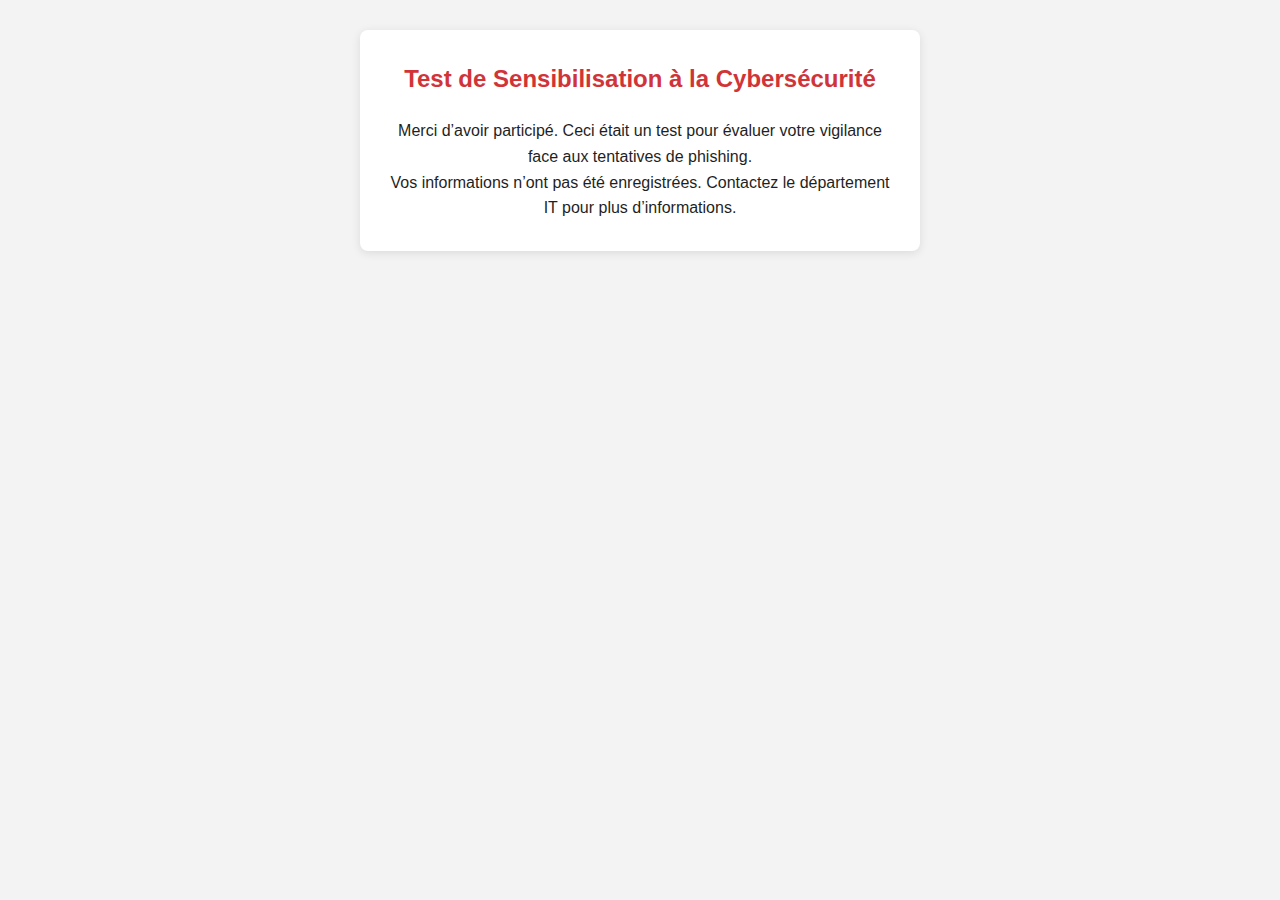
<file: result.html>
<!DOCTYPE html>
<html lang="fr">
<head>
    <meta charset="UTF-8">
    <meta name="viewport" content="width=device-width, initial-scale=1.0">
    <title>Test de Sensibilisation</title>
    <link rel="stylesheet" href="styles.css">
</head>
<body>
    <div class="container">
        <div class="alert-box">
            <h1>Test de Sensibilisation à la Cybersécurité</h1>
            <p>Merci d’avoir participé. Ceci était un test pour évaluer votre vigilance face aux tentatives de phishing.</p>
            <p>Vos informations n’ont pas été enregistrées. Contactez le département IT pour plus d’informations.</p>
        </div>
    </div>
</body>
</html>
</file>
<file: styles.css>
* {
    margin: 0;
    padding: 0;
    box-sizing: border-box;
    font-family: 'Segoe UI', 'Segoe UI', Tahoma, Geneva, Verdana, sans-serif;    
}

body {
    background-color: #f3f3f3;
    color: #1f1f1f;
    line-height: 1.6;
}

.header {
    background-color: #0078d4;
    padding: 15px 20px;
    text-align: left;
}

.logo {
    width: 120px;
}

.container {
    max-width: 600px;
    margin: 30px auto;
    padding: 0 20px;
}

.alert-box {
    background-color: white;
    border-radius: 8px;
    box-shadow: 0 2px 10px rgba(0, 0, 0, 0.1);
    padding: 30px;
    text-align: center;
}

h1 {
    color: #d13438;
    font-size: 24px;
    margin-bottom: 20px;
}

.alert-message {
    font-size: 16px;
    color: #333;
    margin-bottom: 15px;
    font-weight: bold;
}

.sub-message {
    font-size: 14px;
    color: #666;
    margin-bottom: 25px;
}

.login-form {
    display: flex;
    flex-direction: column;
    gap: 20px;
}

.form-group {
    display: flex;
    flex-direction: column;
    text-align: left;
}

label {
    font-size: 14px;
    color: #333;
    margin-bottom: 5px;
}

input {
    padding: 12px;
    border: 1px solid #ccc;
    border-radius: 4px;
    font-size: 16px;
    width: 100%;
}

input:focus {
    outline: none;
    border-color: #0078d4;
    box-shadow: 0 0 0 2px rgba(0, 120, 212, 0.2);
}

.submit-btn {
    background-color: #0078d4;
    color: white;
    border: none;
    padding: 12px 20px;
    font-size: 16px;
    border-radius: 4px;
    cursor: pointer;
    transition: background-color 0.2s;
}

.submit-btn:hover {
    background-color: #005a9e;
}

.footer-text {
    font-size: 12px;
    color: #666;
    margin-top: 20px;
    
}

.footer {
    text-align: center;
    margin-top: 40px;
    padding: 20px;
    font-size: 12px;
    color: #666;
    background-color: #e6e6e6;
}
</file>
